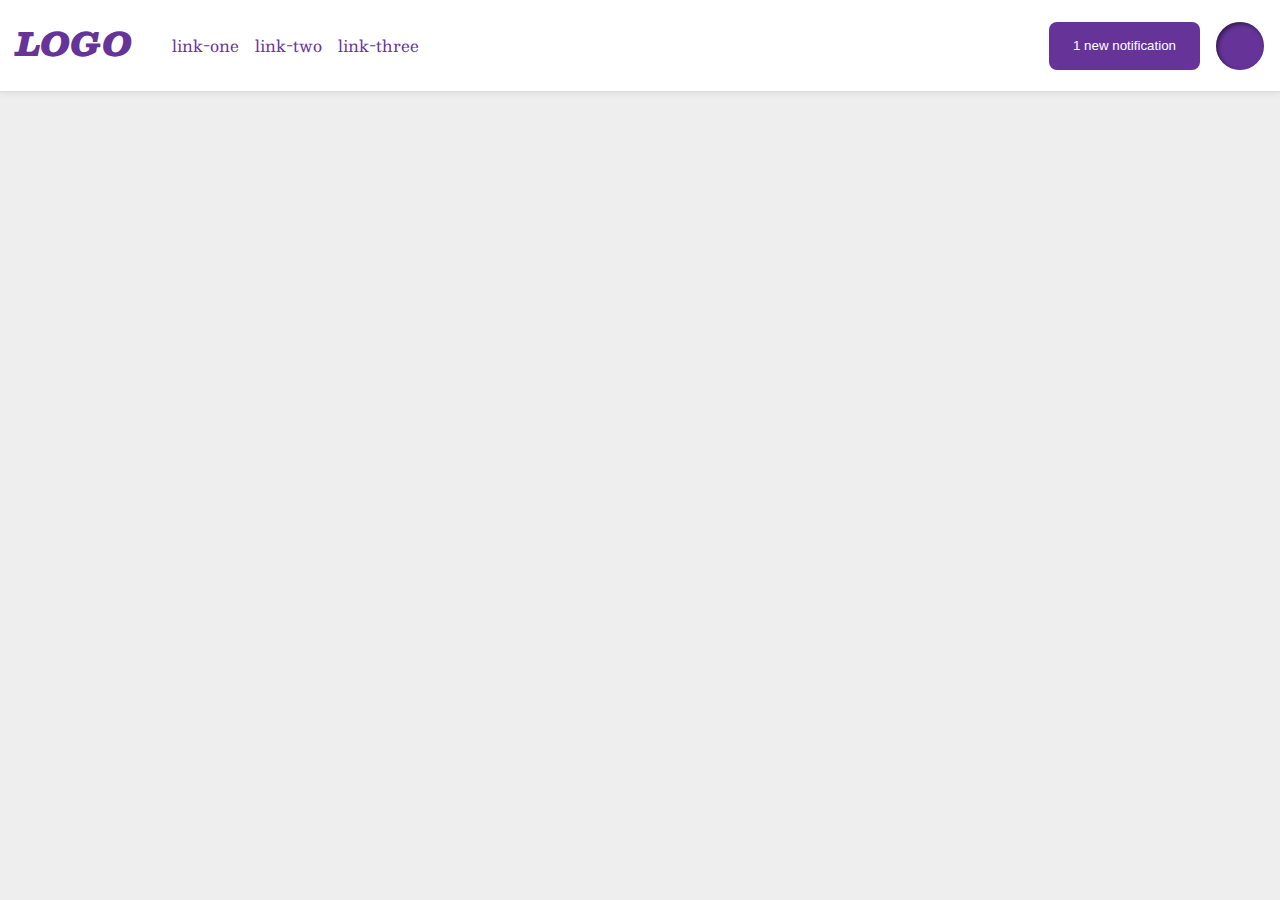
<file: flex/03-flex-header-2/index.html>
<!DOCTYPE html>
<html lang="en">
  <head>
    <meta charset="UTF-8">
    <meta http-equiv="X-UA-Compatible" content="IE=edge">
    <meta name="viewport" content="width=device-width, initial-scale=1.0">
    <title>Flex Header 2</title>
    <link rel="stylesheet" href="style.css">
  </head>
  <body>
    <div class="header">

      <div class="left-items">
        <div class="logo">
          LOGO
        </div>
        <ul class="links">
          <li><a href="https://google.com">link-one</a></li>
          <li><a href="https://google.com">link-two</a></li>
          <li><a href="https://google.com">link-three</a></li>
        </ul>
      </div>

      <div class="right-items">
        <button class="notifications">
          1 new notification
        </button>
        <div class="profile-image"></div>
      </div>
      
    </div>
  </body>
</html>
</file>
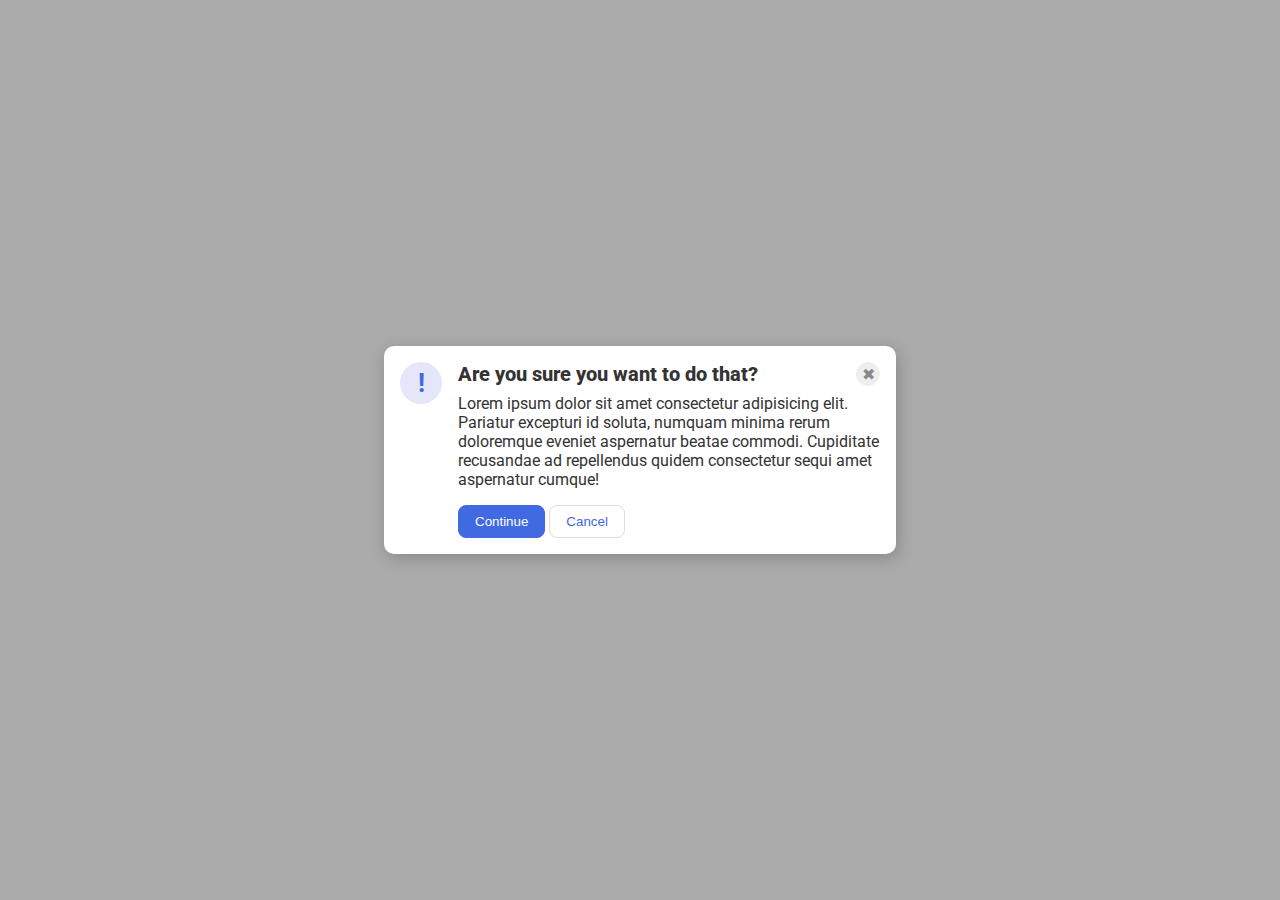
<file: flex/05-flex-modal/index.html>
<!DOCTYPE html>
<html lang="en">
  <head>
    <meta charset="UTF-8">
    <meta http-equiv="X-UA-Compatible" content="IE=edge">
    <meta name="viewport" content="width=device-width, initial-scale=1.0">
    <link rel="stylesheet" href="style.css">
    <title>Modal</title>
  </head>
  <body>
    <div class="modal">
      <div class="icon">!</div>

      <div class="container">
        <div class="header">Are you sure you want to do that?
        <button class="close-button">✖</button>
        </div>
        <div class="text">Lorem ipsum dolor sit amet consectetur adipisicing elit. Pariatur excepturi id soluta, numquam minima rerum doloremque eveniet aspernatur beatae commodi. Cupiditate recusandae ad repellendus quidem consectetur sequi amet aspernatur cumque!</div>
        <button class="continue">Continue</button>
        <button class="cancel">Cancel</button>
      </div>

    </div>
  </body>
</html>
</file>
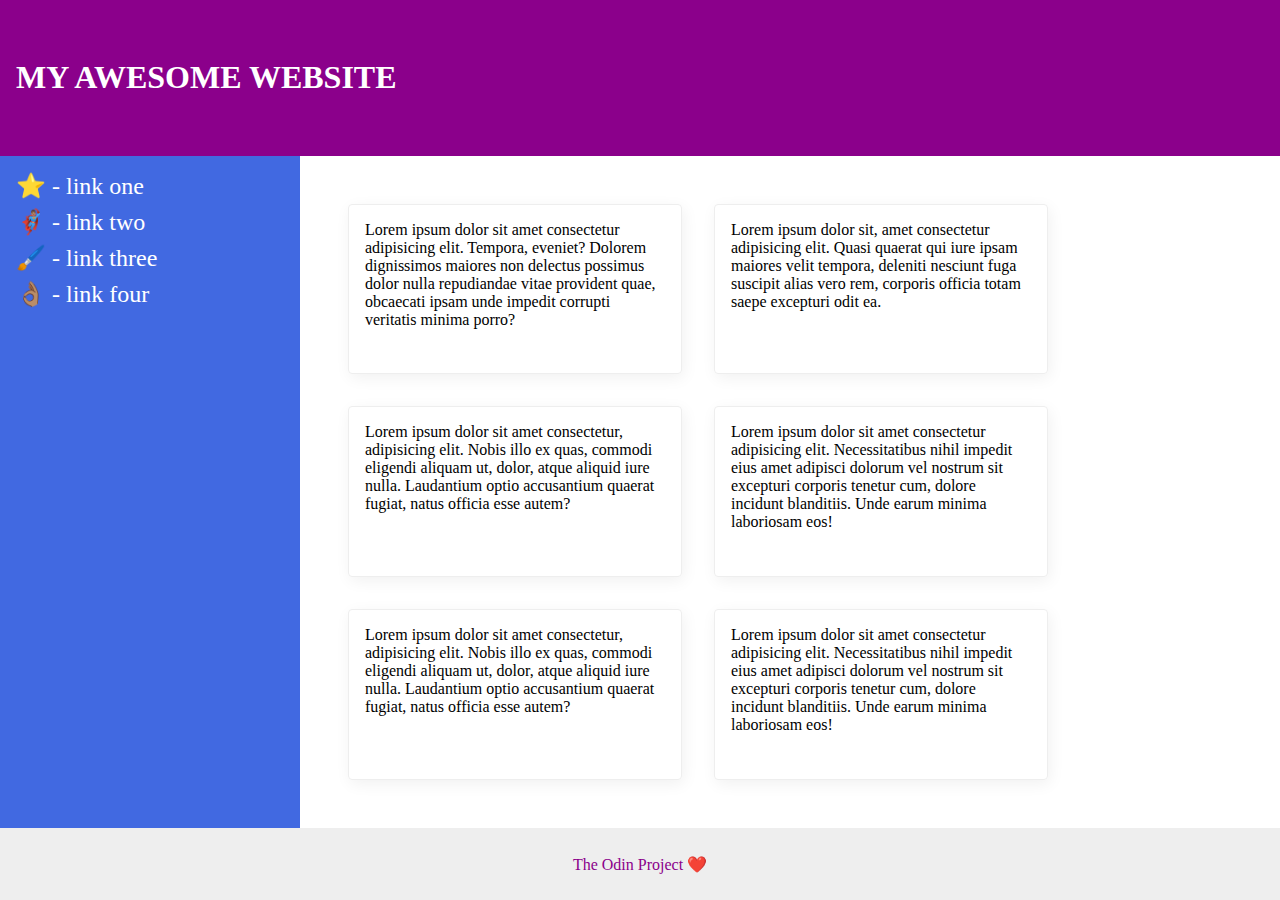
<file: flex/07-flex-layout-2/index.html>
<!DOCTYPE html>
<html lang="en">
  <head>
    <meta charset="UTF-8">
    <meta http-equiv="X-UA-Compatible" content="IE=edge">
    <meta name="viewport" content="width=device-width, initial-scale=1.0">
    <title>The Holy Grail</title>
    <link rel="stylesheet" href="style.css">
  </head>
  <body>
    <div class="header">
      MY AWESOME WEBSITE
    </div>
    
    <div class="main">
      <div class="sidebar">
        <ul>
          <li><a href="#">⭐ - link one</a></li>
          <li><a href="#">🦸🏽‍♂️ - link two</a></li>
          <li><a href="#">🖌️ - link three</a></li>
          <li><a href="#">👌🏽 - link four</a></li>
        </ul>
      </div>

      <div class="container">
        <div class="card">Lorem ipsum dolor sit amet consectetur adipisicing elit. Tempora, eveniet? Dolorem dignissimos maiores non delectus possimus dolor nulla repudiandae vitae provident quae, obcaecati ipsam unde impedit corrupti veritatis minima porro?</div>
        <div class="card">Lorem ipsum dolor sit, amet consectetur adipisicing elit. Quasi quaerat qui iure ipsam maiores velit tempora, deleniti nesciunt fuga suscipit alias vero rem, corporis officia totam saepe excepturi odit ea.</div>
        <div class="card">Lorem ipsum dolor sit amet consectetur, adipisicing elit. Nobis illo ex quas, commodi eligendi aliquam ut, dolor, atque aliquid iure nulla. Laudantium optio accusantium quaerat fugiat, natus officia esse autem?</div>
        <div class="card">Lorem ipsum dolor sit amet consectetur adipisicing elit. Necessitatibus nihil impedit eius amet adipisci dolorum vel nostrum sit excepturi corporis tenetur cum, dolore incidunt blanditiis. Unde earum minima laboriosam eos!</div>
        <div class="card">Lorem ipsum dolor sit amet consectetur, adipisicing elit. Nobis illo ex quas, commodi eligendi aliquam ut, dolor, atque aliquid iure nulla. Laudantium optio accusantium quaerat fugiat, natus officia esse autem?</div>
        <div class="card">Lorem ipsum dolor sit amet consectetur adipisicing elit. Necessitatibus nihil impedit eius amet adipisci dolorum vel nostrum sit excepturi corporis tenetur cum, dolore incidunt blanditiis. Unde earum minima laboriosam eos!</div>
      </div>
    </div>

    <div class="footer">
      The Odin Project ❤️
    </div>
  </body>
</html>
</file>
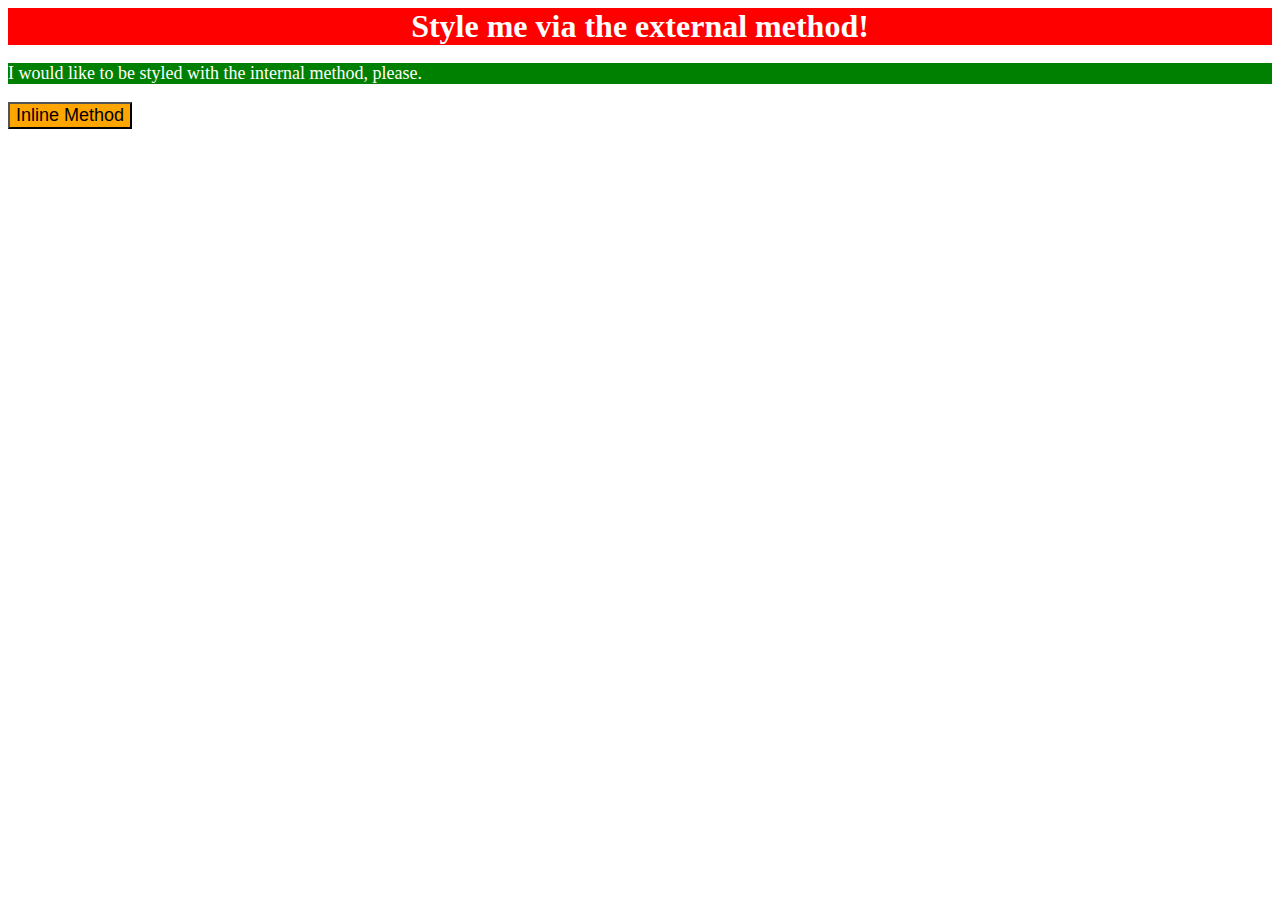
<file: foundations/01-css-methods/index.html>
<!DOCTYPE html>
<html lang="en">
  <head>
    <link rel="stylesheet" href="./styles.css">
    <style>
      p {
        background-color: green;
        color: white;
        font-size: 18px;
      }
    </style>
    <meta charset="UTF-8">
    <meta http-equiv="X-UA-Compatible" content="IE=edge">
    <meta name="viewport" content="width=device-width, initial-scale=1.0">
    <title>Methods for Adding CSS</title>
  </head>
  <body>
    <div>Style me via the external method!</div>
    <p>I would like to be styled with the internal method, please.</p>
    <button style="background-color: orange; font-size: 18px;">Inline Method</button>
  </body>
</html>
</file>
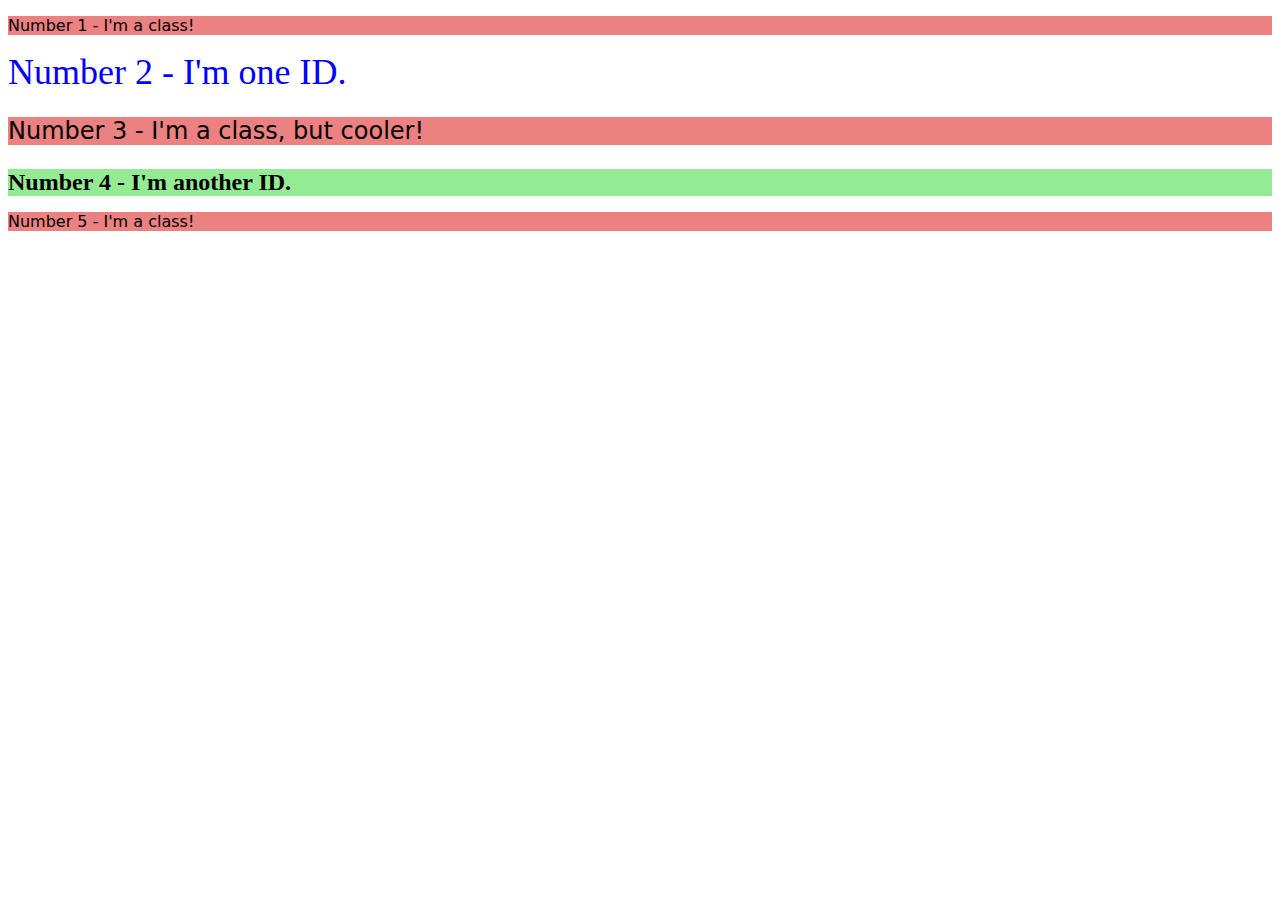
<file: foundations/02-class-id-selectors/index.html>
<!DOCTYPE html>
<html lang="en">
  <head>
    <meta charset="UTF-8">
    <meta http-equiv="X-UA-Compatible" content="IE=edge">
    <meta name="viewport" content="width=device-width, initial-scale=1.0">
    <title>Class and ID Selectors</title>
    <link rel="stylesheet" href="style.css">
  </head>
  <body>
    <p class="odd">Number 1 - I'm a class!</p>
    <div id="div-one">Number 2 - I'm one ID.</div>
    <p class="odd third">Number 3 - I'm a class, but cooler!</p>
    <div id="div-two" class="third">Number 4 - I'm another ID.</div>
    <p class="odd">Number 5 - I'm a class!</p>
  </body>
</html>
</file>
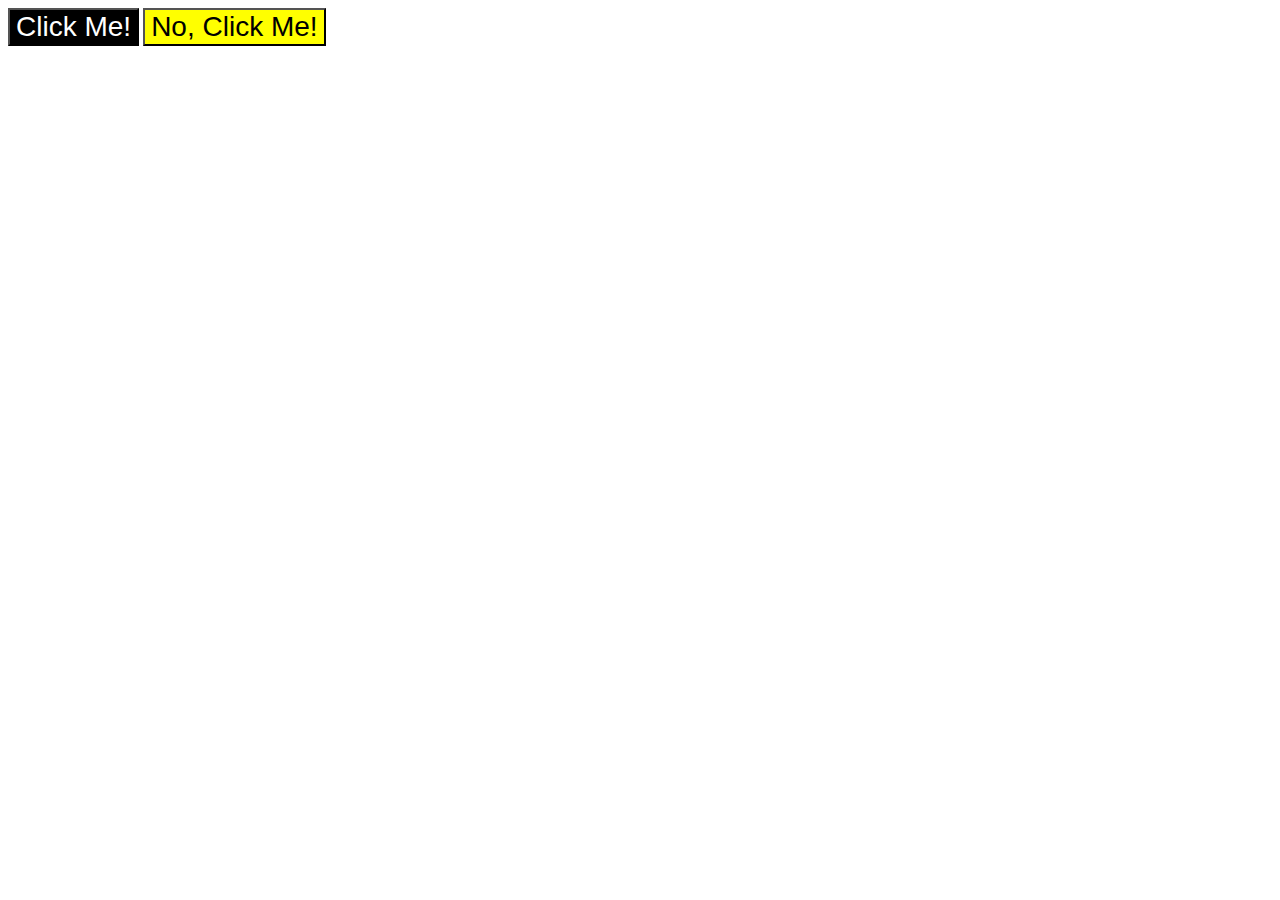
<file: foundations/03-grouping-selectors/index.html>
<!DOCTYPE html>
<html lang="en">
  <head>
    <meta charset="UTF-8">
    <meta http-equiv="X-UA-Compatible" content="IE=edge">
    <meta name="viewport" content="width=device-width, initial-scale=1.0">
    <title>Grouping Selectors</title>
    <link rel="stylesheet" href="style.css">
  </head>
  <body>
    <button class="button-one">Click Me!</button>
    <button class="button-two">No, Click Me!</button>
  </body>
</html>
</file>
<file: flex/03-flex-header-2/style.css>
/* this is some magical font-importing.  
you'll learn about it later. */
@import url('https://fonts.googleapis.com/css2?family=Besley:ital,wght@0,400;1,900&display=swap');

body {
  margin: 0;
  background: #eee;
  font-family: Besley, serif;
}

.header {
  background: white;
  border-bottom: 1px solid #ddd;
  box-shadow: 0 0 8px rgba(0,0,0,.1);
  display: flex;
  align-items: center;
  padding: 16px;
}

.profile-image {
  background: rebeccapurple;
  box-shadow: inset 2px 2px 4px rgba(0,0,0,.5);
  border-radius: 50%;
  width: 48px;
  height: 48px;
}

.logo {
  color: rebeccapurple;
  font-size: 32px;
  font-weight: 900;
  font-style: italic;
}

button {
  border: none;
  border-radius: 8px;
  background: rebeccapurple;
  color: white;
  padding: 8px 24px;
}

a {
  /* this removes the line under our links */
  text-decoration: none;
  color: rebeccapurple;
}

ul {
  list-style-type: none;
  display: flex;
  gap: 16px;
}

.left-items {
  display: flex;
  justify-content: start;
}

.right-items {
  display: flex;
  margin-left: auto;
  gap: 16px
}
</file>
<file: flex/05-flex-modal/style.css>
@import url('https://fonts.googleapis.com/css2?family=Roboto:wght@400;700&display=swap');

html, body {
  height: 100%;
}

body {
  font-family: Roboto, sans-serif;
  margin: 0;
  background: #aaa;
  color: #333;
  /* I'll give you this one for free lol */
  display: flex;
  align-items: center;
  justify-content: center;
}

.modal {
  background: white;
  width: 480px;
  border-radius: 10px;
  box-shadow: 2px 4px 16px rgba(0,0,0,.2);
  display: flex;
  gap: 16px;
  padding: 16px;
}

.icon {
  color: royalblue;
  font-size: 26px;
  font-weight: 700;
  background: lavender;
  width: 42px;
  height: 42px;
  border-radius: 50%;
  display: flex;
  align-items: center;
  justify-content: center;
  flex-shrink: 0;
}

.close-button {
  background: #eee;
  border-radius: 50%;
  color: #888;
  font-weight: 400;
  font-size: 16px;
  height: 24px;
  width: 24px;
  display: flex;
  align-items: center;
  justify-content: center;
  border: 1px solid #eee;
  padding: 0;
}

button {
  cursor: pointer;
  padding: 8px 16px;
  border-radius: 8px;
}

button.continue {
  background: royalblue;
  border: 1px solid royalblue;
  color: white;
}

button.cancel {
  background: white;
  border: 1px solid #ddd;
  color: royalblue;
}

.header {
  display: flex;
  justify-content: space-between;
  font-size: 20px;
  font-weight: 800;
  margin-bottom: 8px;
  align-items: center;
}

.text {
  margin-bottom: 16px;
}
</file>
<file: flex/07-flex-layout-2/style.css>
body {
  font-family: '-apple-system', 'BlinkMacSystemFont', 'Segoe UI', 'Roboto', 'Oxygen', 'Ubuntu', 'Cantarell', 'Open Sans', 'Helvetica Neue', 'sans-serif';
  margin: 0;
  min-height: 100vh;
  display: flex;
  flex-direction: column;
}

.header {
  background: darkmagenta;
  color: white;
  display: flex;
  flex: 1;
  justify-content: start;
  align-items: center;
  padding: 16px;
  font-size: 32px;
  font-weight: 900;
}

.footer {
  height: 72px;
  background: #eee;
  color: darkmagenta;
}

.sidebar {
  width: 300px;
  background: royalblue;
  box-sizing: border-box;
  flex-shrink: 0;
  padding: 16px;
}

.card {
  border: 1px solid #eee;
  box-shadow: 2px 4px 16px rgba(0,0,0,.06);
  border-radius: 4px;
  width: 300px;
  padding: 16px;
}

.main {
  display: flex;
  flex: 1;
}

ul {
  list-style-type: none;
  margin: 0;
  padding: 0;
}

li {
  margin-bottom: 8px;
  font-size: 24px;
}

a {
  text-decoration: none;
  color: #ffffff;
}

.container {
  padding: 48px;
  display: flex;
  flex-wrap: wrap;
  gap: 32px;
}

.footer {
  display: flex;
  justify-content: center;
  align-items: center;
}
</file>
<file: foundations/01-css-methods/styles.css>
div {
    background-color: red;
    color: white;
    font-size: 32px;
    text-align: center;
    font-weight: bold;
}
</file>
<file: foundations/02-class-id-selectors/style.css>
.odd {
    background-color: #eb8181;
    font-family: "Verdana", "DejaVu Sans", sans-serif;
}

.third {
    font-size: 24px;
}

#div-one {
    color: rgb(0, 0, 255);
    font-size: 36px;
}

#div-two {
    background-color: hsl(120, 70%, 75%);
    font-weight: bold;
}
</file>
<file: foundations/03-grouping-selectors/style.css>
.button-one,
.button-two {
    font-size: 28px;
    font-family: "Helvetica", "Times New Roman", sans-serif;
}

.button-one {
    background-color: black;
    color: white;
}

.button-two {
    background-color: yellow;
}
</file>
